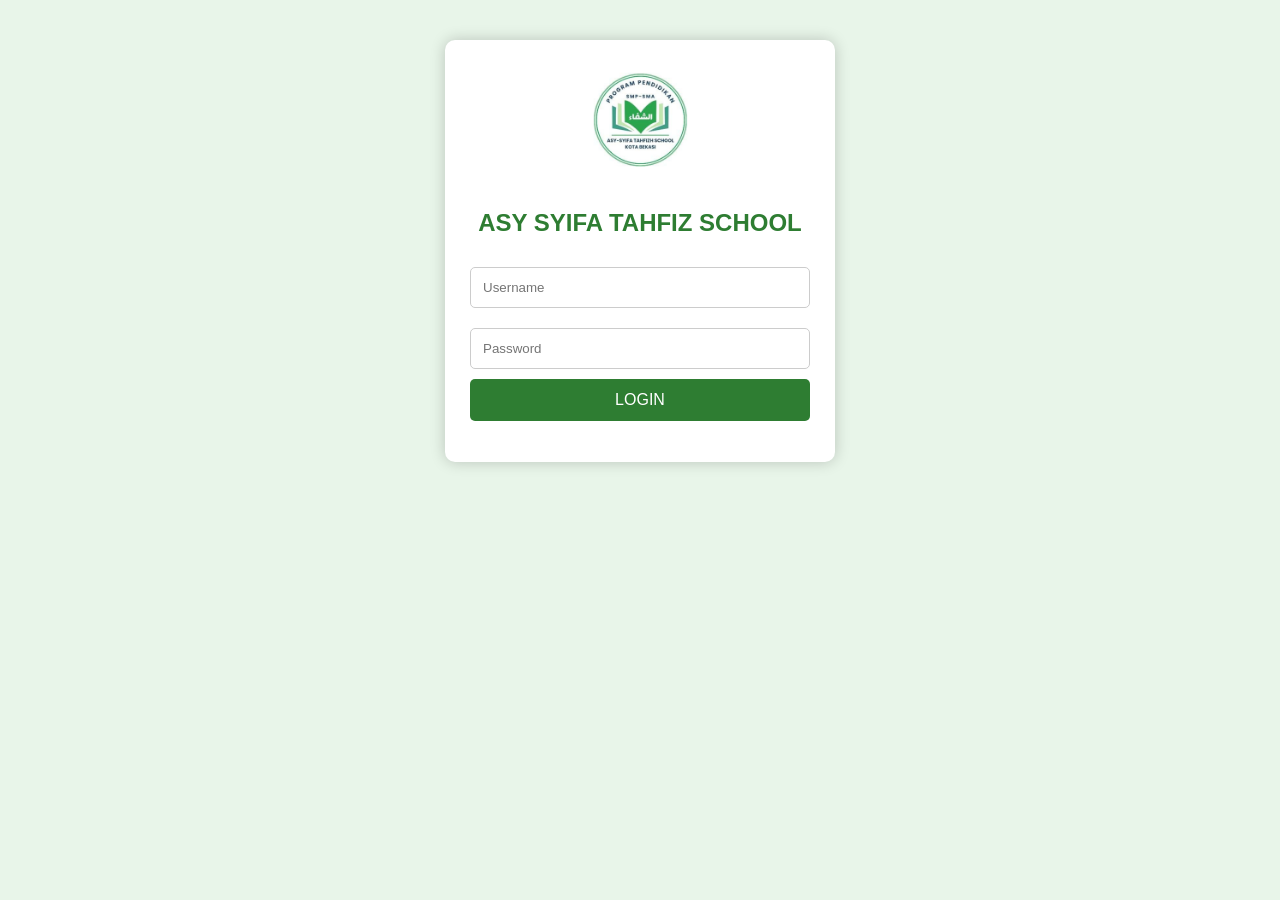
<file: index.html>
<!DOCTYPE html>
<html lang="id">
<head>
  <meta charset="UTF-8">
  <meta name="viewport" content="width=device-width, initial-scale=1.0">
  <title>Absensi Guru Asy Syifa</title>

  <link rel="stylesheet" href="css/style.css">
</head>

<body>

<div class="login-box">

  <img src="assets/logo.png" class="logo" alt="Logo">

  <h2>ASY SYIFA TAHFIZ SCHOOL</h2>

  <input type="text" id="username" placeholder="Username">

  <input type="password" id="password" placeholder="Password">

  <button onclick="login()">
    LOGIN
  </button>

  <p id="status"></p>

</div>

<script src="js/config.js"></script>
<script src="js/login.js"></script>

</body>
</html>
</file>
<file: css/style.css>
body{
    margin:0;
    background:#e8f5e9;
    font-family:Arial,Helvetica,sans-serif;
}

.login-box{

    width:340px;
    margin:40px auto;
    background:#fff;
    border-radius:10px;
    padding:25px;
    text-align:center;

    box-shadow:0 0 15px rgba(0,0,0,.2);

}

.logo{

    width:120px;
    margin-bottom:15px;

}

input{

    width:100%;
    padding:12px;
    margin:10px 0;
    border-radius:5px;
    border:1px solid #ccc;
    box-sizing:border-box;

}

button{

    width:100%;
    padding:12px;
    background:#2e7d32;
    color:white;
    border:none;
    border-radius:5px;
    cursor:pointer;
    font-size:16px;

}

button:hover{

    background:#1b5e20;

}

#status{

    margin-top:15px;
    color:#1565c0;
    font-weight:bold;

}

h2{

    color:#2e7d32;

}
</file>
